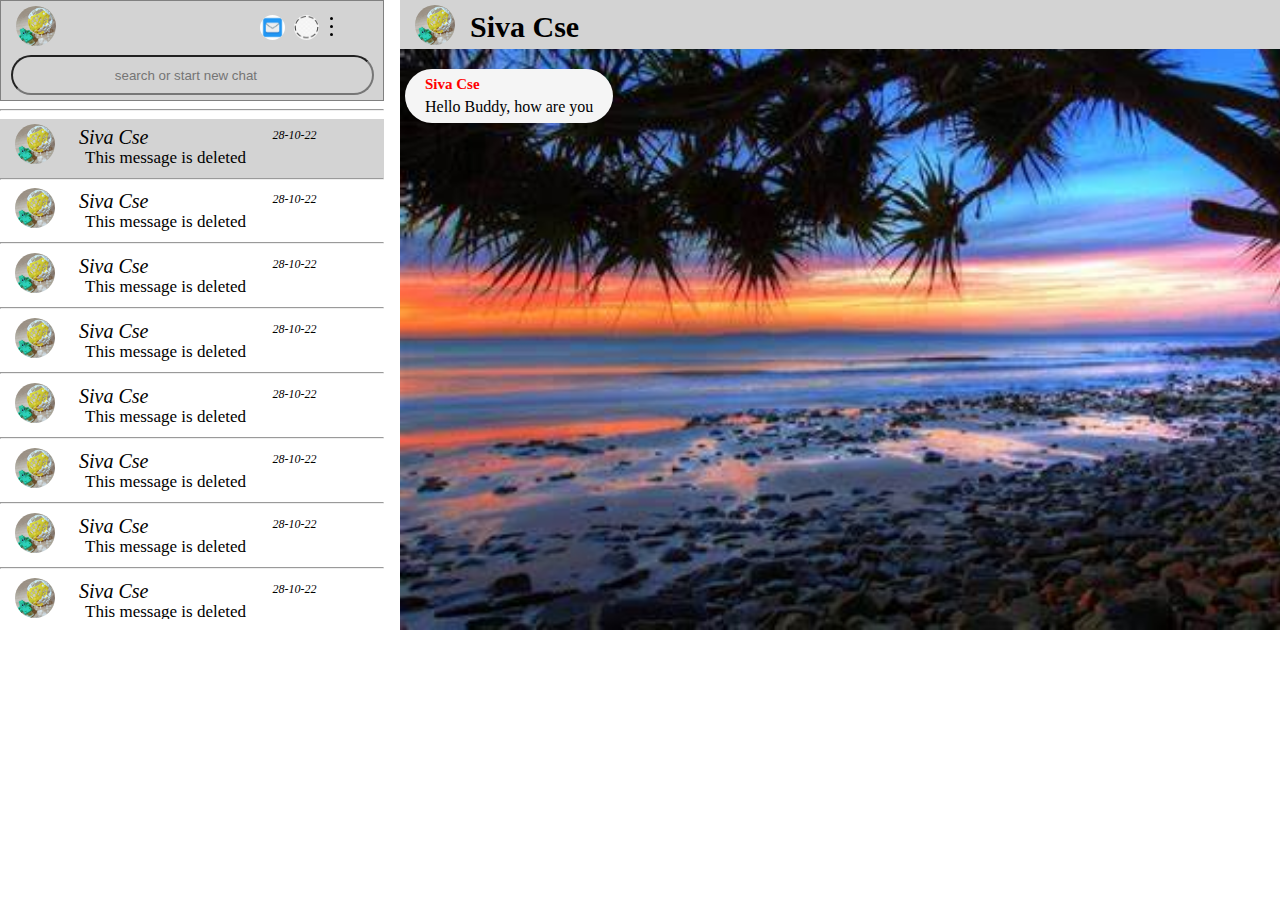
<file: index.html>
<!DOCTYPE html>
<html>
<head>
	<meta charset="utf-8">
	<meta name="viewport" content="width=device-width, initial-scale=1">
	<title>What's new</title>
	<link rel="short icon " type="image/png" href="wa lohgo.png">
	<link rel="stylesheet" type="text/css" href="siva.css">
</head>
<body>
	
		<aside>
			<div class="side-body" style="width: 30%;">
				<div class="side-head">
					<img src="profile.jpg" height="40px" width="40px" class="profile">
					<img src="messages logo.jpg" height="25px" width="25px" class="mes">
					<img src="dashed circle.png" height="25px" width="25px" class="cir">
					<!-- <img src="3dots.jpg" height="20px" width="20px" class="dots"> -->
					<ul id="dots">
						<li></li>
						<li></li>
						<li></li>
					</ul>
					<input type="search" name="search" class="search" placeholder="search or start new chat">

				</div>

				<!-- <div class="sidebar"> -->
				
				<hr>
					<div class="chat">
						<!-- <div class="mainsec1" style="height: 60px;" > -->
							<div class="sec1"  >
								<img src="profile.jpg" height="40px" width="40px" class="profile">
								<p class="contact-name">Siva Cse</p>
								<p class="time">28-10-22</p>
								<p class="lastmsg">This message is deleted</p>
								<hr>
							<!-- </div> -->
							</div>
							<div class="sec">
								<img src="profile.jpg" height="40px" width="40px" class="profile">
								<p class="contact-name">Siva Cse</p>
								<p class="time">28-10-22</p>
								<p class="lastmsg">This message is deleted</p>
								<hr>
							</div>
							<div class="sec">
								<img src="profile.jpg" height="40px" width="40px" class="profile">
								<p class="contact-name">Siva Cse</p>
								<p class="time">28-10-22</p>
								<p class="lastmsg">This message is deleted</p>
								<hr>
							</div>
							<div class="sec">
								<img src="profile.jpg" height="40px" width="40px" class="profile">
								<p class="contact-name">Siva Cse</p>
								<p class="time">28-10-22</p>
								<p class="lastmsg">This message is deleted</p>
								<hr>
							</div>
							<div class="sec">
								<img src="profile.jpg" height="40px" width="40px" class="profile">
								<p class="contact-name">Siva Cse</p>
								<p class="time">28-10-22</p>
								<p class="lastmsg">This message is deleted</p>
								<hr>
							</div>
							<div class="sec">
								<img src="profile.jpg" height="40px" width="40px" class="profile">
								<p class="contact-name">Siva Cse</p>
								<p class="time">28-10-22</p>
								<p class="lastmsg">This message is deleted</p>
								<hr>
							</div>
							<div class="sec">
								<img src="profile.jpg" height="40px" width="40px" class="profile">
								<p class="contact-name">Siva Cse</p>
								<p class="time">28-10-22</p>
								<p class="lastmsg">This message is deleted</p>
								<hr>
							</div>
							<div class="sec">
								<img src="profile.jpg" height="40px" width="40px" class="profile">
								<p class="contact-name">Siva Cse</p>
								<p class="time">28-10-22</p>
								<p class="lastmsg">This message is deleted</p>
								<hr>
							</div>
							<div class="sec">
								<img src="profile.jpg" height="40px" width="40px" class="profile">
								<p class="contact-name">Siva Cse</p>
								<p class="time">28-10-22</p>
								<p class="lastmsg">This message is deleted</p>
								<hr>
							</div>
							<div class="sec">
								<img src="profile.jpg" height="40px" width="40px" class="profile">
								<p class="contact-name">Siva Cse</p>
								<p class="time">28-10-22</p>
								<p class="lastmsg">This message is deleted</p>
								<hr>
							</div>
					</div>
			</div>
		</aside>

		<main>
			<div class="main-body">
				<div class="contact-head">
					<img src="profile.jpg" height="40px" width="40px" class="profile">
					<span class="c-name">
						Siva Cse
					</span>
				</div>



				<div class="in-mes">
					<div class="in-in-mes">
					<div class="c-name">
						Siva Cse
					</div>
					<div class="in-text">
						Hello Buddy, how are you
					</div>
					</div>
				</div>
			</div>
		</main>
</body>
</html>
</file>
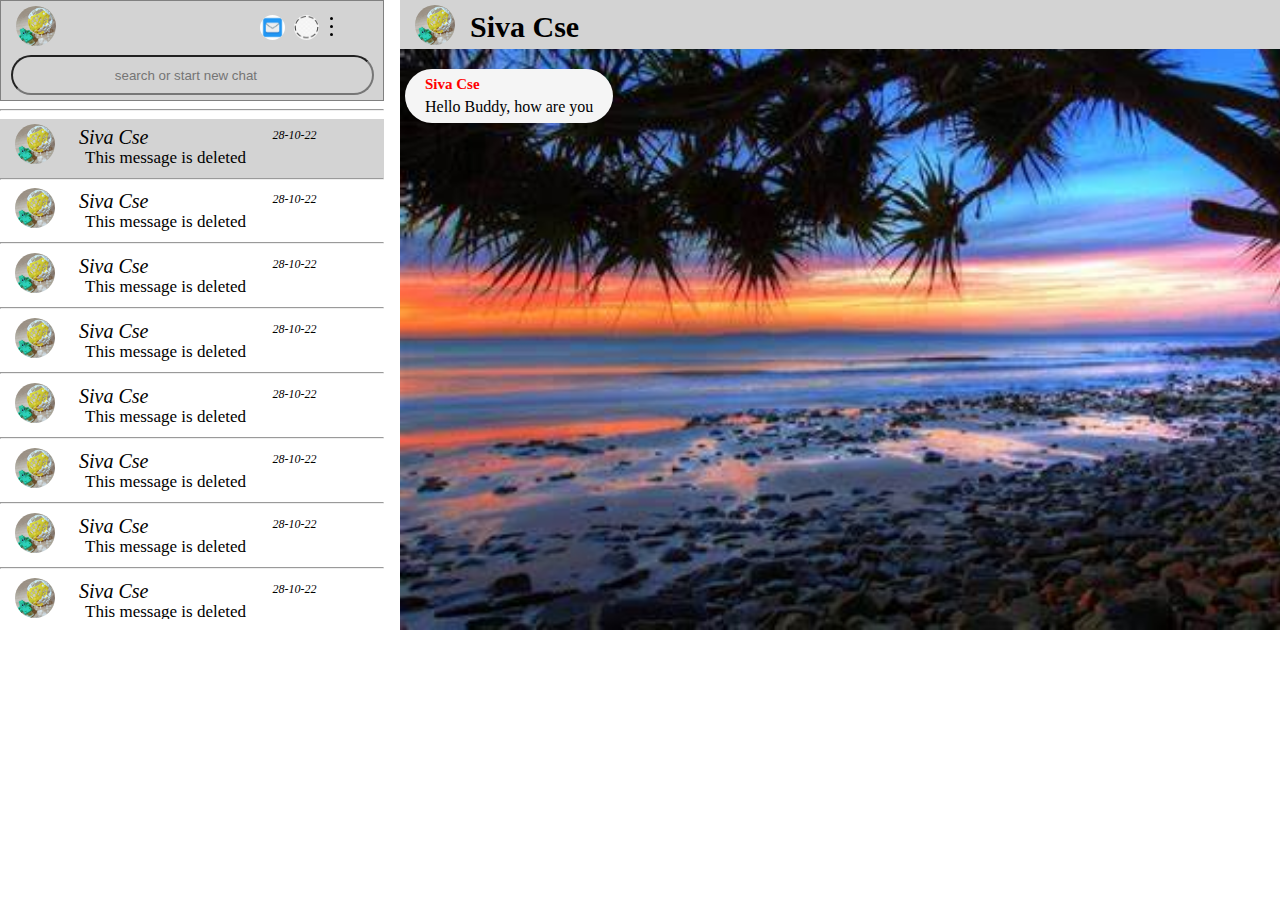
<file: main.html>
<!DOCTYPE html>
<html>
<head>
	<meta charset="utf-8">
	<meta name="viewport" content="width=device-width, initial-scale=1">
	<title>What's new</title>
	<link rel="short icon " type="image/png" href="wa lohgo.png">
	<link rel="stylesheet" type="text/css" href="siva.css">
</head>
<body>
	
		<aside>
			<div class="side-body" style="width: 30%;">
				<div class="side-head">
					<img src="profile.jpg" height="40px" width="40px" class="profile">
					<img src="messages logo.jpg" height="25px" width="25px" class="mes">
					<img src="dashed circle.png" height="25px" width="25px" class="cir">
					<!-- <img src="3dots.jpg" height="20px" width="20px" class="dots"> -->
					<ul id="dots">
						<li></li>
						<li></li>
						<li></li>
					</ul>
					<input type="search" name="search" class="search" placeholder="search or start new chat">

				</div>

				<!-- <div class="sidebar"> -->
				
				<hr>
					<div class="chat">
						<!-- <div class="mainsec1" style="height: 60px;" > -->
							<div class="sec1"  >
								<img src="profile.jpg" height="40px" width="40px" class="profile">
								<p class="contact-name">Siva Cse</p>
								<p class="time">28-10-22</p>
								<p class="lastmsg">This message is deleted</p>
								<hr>
							<!-- </div> -->
							</div>
							<div class="sec">
								<img src="profile.jpg" height="40px" width="40px" class="profile">
								<p class="contact-name">Siva Cse</p>
								<p class="time">28-10-22</p>
								<p class="lastmsg">This message is deleted</p>
								<hr>
							</div>
							<div class="sec">
								<img src="profile.jpg" height="40px" width="40px" class="profile">
								<p class="contact-name">Siva Cse</p>
								<p class="time">28-10-22</p>
								<p class="lastmsg">This message is deleted</p>
								<hr>
							</div>
							<div class="sec">
								<img src="profile.jpg" height="40px" width="40px" class="profile">
								<p class="contact-name">Siva Cse</p>
								<p class="time">28-10-22</p>
								<p class="lastmsg">This message is deleted</p>
								<hr>
							</div>
							<div class="sec">
								<img src="profile.jpg" height="40px" width="40px" class="profile">
								<p class="contact-name">Siva Cse</p>
								<p class="time">28-10-22</p>
								<p class="lastmsg">This message is deleted</p>
								<hr>
							</div>
							<div class="sec">
								<img src="profile.jpg" height="40px" width="40px" class="profile">
								<p class="contact-name">Siva Cse</p>
								<p class="time">28-10-22</p>
								<p class="lastmsg">This message is deleted</p>
								<hr>
							</div>
							<div class="sec">
								<img src="profile.jpg" height="40px" width="40px" class="profile">
								<p class="contact-name">Siva Cse</p>
								<p class="time">28-10-22</p>
								<p class="lastmsg">This message is deleted</p>
								<hr>
							</div>
							<div class="sec">
								<img src="profile.jpg" height="40px" width="40px" class="profile">
								<p class="contact-name">Siva Cse</p>
								<p class="time">28-10-22</p>
								<p class="lastmsg">This message is deleted</p>
								<hr>
							</div>
							<div class="sec">
								<img src="profile.jpg" height="40px" width="40px" class="profile">
								<p class="contact-name">Siva Cse</p>
								<p class="time">28-10-22</p>
								<p class="lastmsg">This message is deleted</p>
								<hr>
							</div>
							<div class="sec">
								<img src="profile.jpg" height="40px" width="40px" class="profile">
								<p class="contact-name">Siva Cse</p>
								<p class="time">28-10-22</p>
								<p class="lastmsg">This message is deleted</p>
								<hr>
							</div>
					</div>
			</div>
		</aside>

		<main>
			<div class="main-body">
				<div class="contact-head">
					<img src="profile.jpg" height="40px" width="40px" class="profile">
					<span class="c-name">
						Siva Cse
					</span>
				</div>



				<div class="in-mes">
					<div class="in-in-mes">
					<div class="c-name">
						Siva Cse
					</div>
					<div class="in-text">
						Hello Buddy, how are you
					</div>
					</div>
				</div>
			</div>
		</main>
</body>
</html>
</file>
<file: siva.css>
body{
	width: 100%;
	height: 100%;
	margin: 0;
	padding: 0;
}
/*aside{
	display: block;
	width: 30%;
	height: 100%;
	background-color:lightgray ;
	border: 1px solid lightgray;
	
}*/
.side-body{
	float: left;

}
main{
	width: 69%;
	height: 100%;
}

.side-head{
	height: 10%;
	background-color:lightgray;
	border: 1px solid gray;
}
.main-body{
	width: 69%;
	height: 630px;
	position: absolute;
	left: 400px;

	background-image: url("background.jpg");
	background-repeat: no-repeat;
	background-size: cover;
	overflow-y: scroll;

	
}

.profile{
	margin-left: 15px;
	border-radius: 50px;
	margin-top: 5px;
}
.mes{
	margin-left: 200px;
	margin-bottom:6px;
	border-radius: 50px;
}
.cir{
	margin-left: 5px;
	margin-bottom: 6px;
	border-radius: 60px;
}
#dots{
	
	
	font-size: 10px;
	line-height: 8px;
	float: right;
	margin-right: 40px;
	margin-top: -35px;

}

input[type="search"]{
	margin: 5px 10px;
	width: 95%;
	height: 40px;
	border-radius: 50px;
	background-color: lightgrey;
	text-align: center;
}
.contact-name{

	display: inline;
	position: relative;
	bottom: 20px;
	margin-left: 20px;
	font-size: 20px;
	font-family: cursive;
	/*margin-top: 30px;*/
	font-style: oblique;
}
.time{
	display: inline;
	position: relative;
	bottom: 25px;
	font-size: 12px;
	left: 120px;
	font-family: cursive;
	font-style: oblique;
}
.lastmsg{
	font-size: 17px;
	position: relative;
	bottom: 38px;
	left: 85px;
	width: 200px;

}
.sec{
	position: relative;
	bottom: -4px;
	height: 65px;
}

.chat hr{
	position: relative;
	bottom: 45px;

}

.sec:hover{
	background-color: lightgray;
	/*.sec hr{
		display: none;
	}*/
	
}
/*.chat{
	background-color: lightgray;
	height: 40px;
}*/
.sec1{
	height: 60px;
	background-color: lightgrey;	
	
}
.sec2:hover{
	background-color: lightgrey;
}
.in-mes{
	margin-left: 5px;
	margin-top: 20px;
	display: inline-block;
}
.in-in-mes{
	background-color: whitesmoke;
	border-radius: 30px;
	padding: 7px;
	padding-right: 20px;
	padding-left: 20px;
}
.chat{
	height: 500px;
	overflow-y: scroll;
}
.c-name{
	font-size: 15px;
	color: red;
	font-weight: bold;
	margin-bottom: 5px;
}
.contact-head{
	background-color: lightgrey;
}
.contact-head .c-name{
	font-size: 30px;
	font-family: initial;
	font-weight: bolder;
	color: black;
	position: absolute;
	top: 10px;
	left: 70px;


}
</file>
